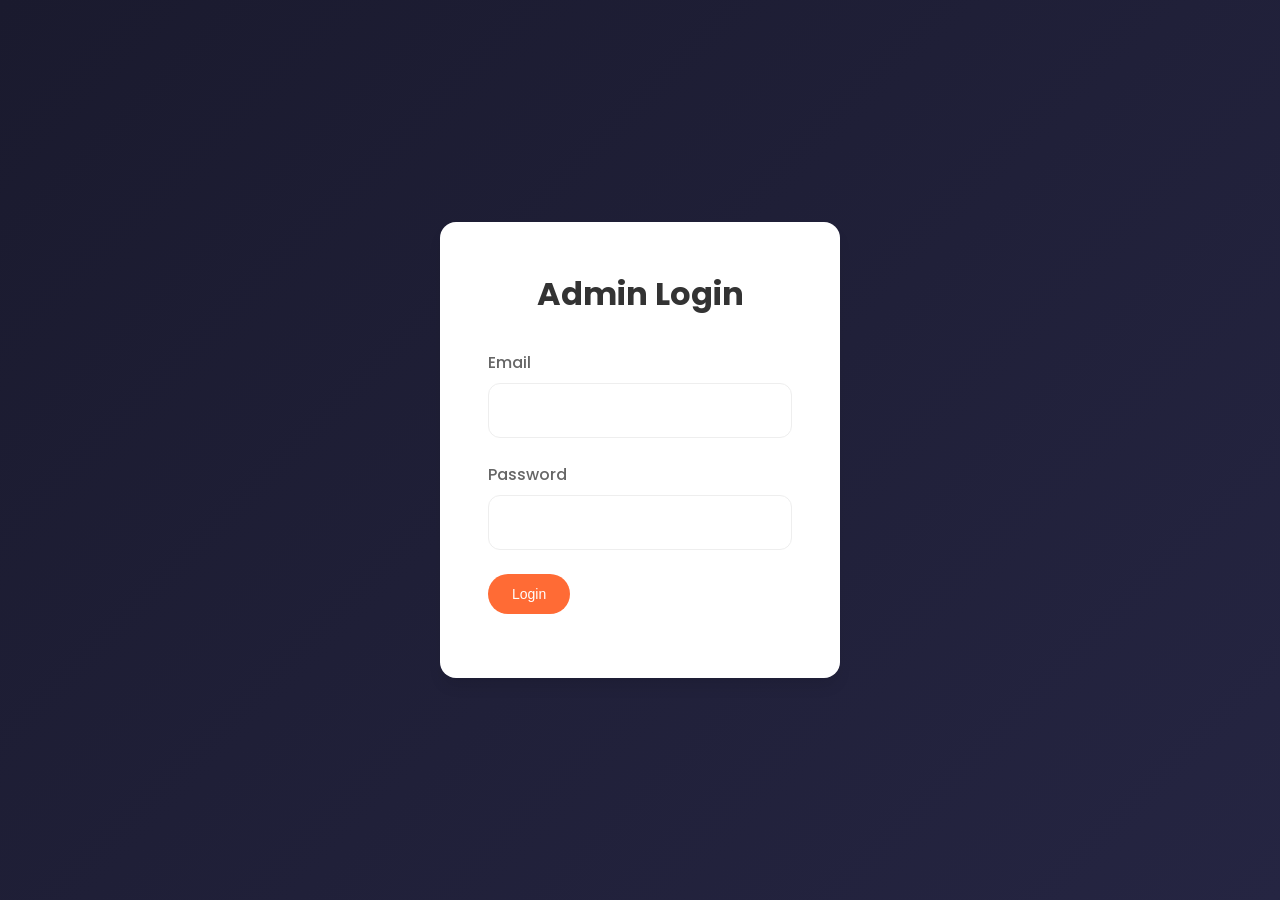
<file: frontend/admin.html>
<!DOCTYPE html>
<html lang="en">

<head>
    <meta charset="UTF-8">
    <meta name="viewport" content="width=device-width, initial-scale=1.0">
    <title>Admin Dashboard | Jenny Portfolio</title>
    <link rel="preconnect" href="https://fonts.googleapis.com">
    <link rel="preconnect" href="https://fonts.gstatic.com" crossorigin>
    <link href="https://fonts.googleapis.com/css2?family=Poppins:wght@300;400;500;600;700&display=swap"
        rel="stylesheet">
    <link rel="stylesheet" href="css/admin.css">
</head>

<body>
    <div class="admin-container">
        <!-- Login Section -->
        <div class="login-section" id="loginSection">
            <div class="login-card">
                <h1>Admin Login</h1>
                <form id="loginForm">
                    <div class="form-group">
                        <label for="email">Email</label>
                        <input type="email" id="email" name="email" required>
                    </div>
                    <div class="form-group">
                        <label for="password">Password</label>
                        <input type="password" id="password" name="password" required>
                    </div>
                    <button type="submit" class="btn btn-primary">Login</button>
                    <p class="error-message" id="loginError"></p>
                </form>
            </div>
        </div>

        <!-- Dashboard Section -->
        <div class="dashboard-section" id="dashboardSection" style="display:none;">
            <header class="admin-header">
                <h1>Dashboard</h1>
                <button class="btn btn-outline" id="logoutBtn">Logout</button>
            </header>

            <nav class="admin-nav">
                <button class="tab-btn active" data-tab="projects">Projects</button>
                <button class="tab-btn" data-tab="certifications">Certifications</button>
            </nav>

            <!-- Projects Tab -->
            <div class="tab-content active" id="projects-tab">
                <div class="content-header">
                    <h2>Manage Projects</h2>
                    <button class="btn btn-primary" id="addProjectBtn">+ Add Project</button>
                </div>
                <div class="items-grid" id="projectsGrid"></div>
            </div>

            <!-- Certifications Tab -->
            <div class="tab-content" id="certifications-tab">
                <div class="content-header">
                    <h2>Manage Certifications</h2>
                    <button class="btn btn-primary" id="addCertBtn">+ Add Certification</button>
                </div>
                <div class="items-grid" id="certificationsGrid"></div>
            </div>
        </div>

        <!-- Modal -->
        <div class="modal" id="modal">
            <div class="modal-content">
                <div class="modal-header">
                    <h2 id="modalTitle">Add Item</h2>
                    <button class="close-btn" id="closeModal">&times;</button>
                </div>
                <form id="itemForm">
                    <input type="hidden" id="itemId" name="id">
                    <input type="hidden" id="itemType" name="type">

                    <div class="form-group">
                        <label for="title">Title</label>
                        <input type="text" id="title" name="title" required>
                    </div>

                    <div class="form-group">
                        <label for="description">Description</label>
                        <textarea id="description" name="description" rows="3"></textarea>
                    </div>

                    <div class="form-group">
                        <label for="image">Image URL</label>
                        <input type="text" id="image" name="image">
                    </div>

                    <div class="form-group project-field">
                        <label for="category">Category</label>
                        <input type="text" id="category" name="category">
                    </div>

                    <div class="form-group project-field">
                        <label for="link">Project Link</label>
                        <input type="text" id="link" name="link">
                    </div>

                    <div class="form-group cert-field" style="display:none;">
                        <label for="issuer">Issuer</label>
                        <input type="text" id="issuer" name="issuer">
                    </div>

                    <div class="form-group cert-field" style="display:none;">
                        <label for="date">Date</label>
                        <input type="date" id="date" name="date">
                    </div>

                    <div class="form-group cert-field" style="display:none;">
                        <label for="credentialId">Credential ID</label>
                        <input type="text" id="credentialId" name="credentialId">
                    </div>

                    <button type="submit" class="btn btn-primary btn-full">Save</button>
                </form>
            </div>
        </div>
    </div>
    <script src="js/admin.js"></script>
</body>

</html>
</file>
<file: frontend/css/admin.css>
:root {
    --primary-orange: #FF6B35;
    --primary-orange-dark: #E85A28;
    --dark-navy: #1A1A2E;
    --dark-navy-light: #252542;
    --white: #FFFFFF;
    --light-bg: #F8F9FA;
    --gray-200: #EEEEEE;
    --gray-400: #BBBBBB;
    --gray-600: #666666;
    --gray-800: #333333;
    --radius-lg: 12px;
    --radius-xl: 16px;
    --shadow-md: 0 4px 6px -1px rgba(0, 0, 0, 0.1);
    --shadow-lg: 0 10px 15px -3px rgba(0, 0, 0, 0.1);
}

* {
    box-sizing: border-box;
    margin: 0;
    padding: 0
}

body {
    font-family: 'Poppins', sans-serif;
    background: var(--light-bg);
    min-height: 100vh
}

/* Login */
.login-section {
    min-height: 100vh;
    display: flex;
    align-items: center;
    justify-content: center;
    background: linear-gradient(135deg, var(--dark-navy) 0%, var(--dark-navy-light) 100%)
}

.login-card {
    background: var(--white);
    padding: 3rem;
    border-radius: var(--radius-xl);
    width: 100%;
    max-width: 400px;
    box-shadow: var(--shadow-lg)
}

.login-card h1 {
    text-align: center;
    margin-bottom: 2rem;
    color: var(--gray-800)
}

.form-group {
    margin-bottom: 1.5rem
}

.form-group label {
    display: block;
    margin-bottom: 0.5rem;
    font-weight: 500;
    color: var(--gray-600)
}

.form-group input,
.form-group textarea {
    width: 100%;
    padding: 0.875rem;
    border: 1px solid var(--gray-200);
    border-radius: var(--radius-lg);
    font-family: inherit;
    font-size: 1rem;
    transition: border-color 0.3s
}

.form-group input:focus,
.form-group textarea:focus {
    outline: none;
    border-color: var(--primary-orange)
}

.error-message {
    color: #dc3545;
    font-size: 0.875rem;
    margin-top: 1rem;
    text-align: center
}

/* Buttons */
.btn {
    display: inline-flex;
    align-items: center;
    justify-content: center;
    padding: 0.75rem 1.5rem;
    font-size: 0.875rem;
    font-weight: 500;
    border-radius: 9999px;
    cursor: pointer;
    transition: all 0.3s;
    border: none
}

.btn-primary {
    background: var(--primary-orange);
    color: var(--white)
}

.btn-primary:hover {
    background: var(--primary-orange-dark)
}

.btn-outline {
    background: transparent;
    border: 2px solid var(--gray-200);
    color: var(--gray-800)
}

.btn-outline:hover {
    border-color: var(--primary-orange);
    color: var(--primary-orange)
}

.btn-full {
    width: 100%
}

.btn-danger {
    background: #dc3545;
    color: var(--white)
}

.btn-danger:hover {
    background: #c82333
}

/* Dashboard */
.dashboard-section {
    padding: 2rem
}

.admin-header {
    display: flex;
    justify-content: space-between;
    align-items: center;
    margin-bottom: 2rem
}

.admin-header h1 {
    font-size: 1.75rem;
    color: var(--gray-800)
}

.admin-nav {
    display: flex;
    gap: 1rem;
    margin-bottom: 2rem
}

.tab-btn {
    padding: 0.75rem 1.5rem;
    background: var(--white);
    border: 1px solid var(--gray-200);
    border-radius: var(--radius-lg);
    cursor: pointer;
    font-weight: 500;
    transition: all 0.3s
}

.tab-btn.active {
    background: var(--primary-orange);
    color: var(--white);
    border-color: var(--primary-orange)
}

.tab-content {
    display: none
}

.tab-content.active {
    display: block
}

.content-header {
    display: flex;
    justify-content: space-between;
    align-items: center;
    margin-bottom: 1.5rem
}

.content-header h2 {
    font-size: 1.25rem;
    color: var(--gray-800)
}

/* Items Grid */
.items-grid {
    display: grid;
    grid-template-columns: repeat(auto-fill, minmax(300px, 1fr));
    gap: 1.5rem
}

.item-card {
    background: var(--white);
    border-radius: var(--radius-xl);
    overflow: hidden;
    box-shadow: var(--shadow-md)
}

.item-card img {
    width: 100%;
    height: 180px;
    object-fit: cover
}

.item-content {
    padding: 1.25rem
}

.item-content h3 {
    font-size: 1rem;
    margin-bottom: 0.5rem;
    color: var(--gray-800)
}

.item-content p {
    font-size: 0.875rem;
    color: var(--gray-600);
    margin-bottom: 1rem
}

.item-actions {
    display: flex;
    gap: 0.5rem
}

.item-actions button {
    flex: 1;
    padding: 0.5rem;
    font-size: 0.75rem
}

/* Modal */
.modal {
    display: none;
    position: fixed;
    top: 0;
    left: 0;
    width: 100%;
    height: 100%;
    background: rgba(0, 0, 0, 0.5);
    align-items: center;
    justify-content: center;
    z-index: 1000
}

.modal.active {
    display: flex
}

.modal-content {
    background: var(--white);
    padding: 2rem;
    border-radius: var(--radius-xl);
    width: 100%;
    max-width: 500px;
    max-height: 90vh;
    overflow-y: auto
}

.modal-header {
    display: flex;
    justify-content: space-between;
    align-items: center;
    margin-bottom: 1.5rem
}

.modal-header h2 {
    font-size: 1.25rem
}

.close-btn {
    background: none;
    border: none;
    font-size: 1.5rem;
    cursor: pointer;
    color: var(--gray-600)
}

@media(max-width:768px) {
    .dashboard-section {
        padding: 1rem
    }

    .items-grid {
        grid-template-columns: 1fr
    }

    .content-header {
        flex-direction: column;
        gap: 1rem;
        align-items: stretch
    }
}
</file>
